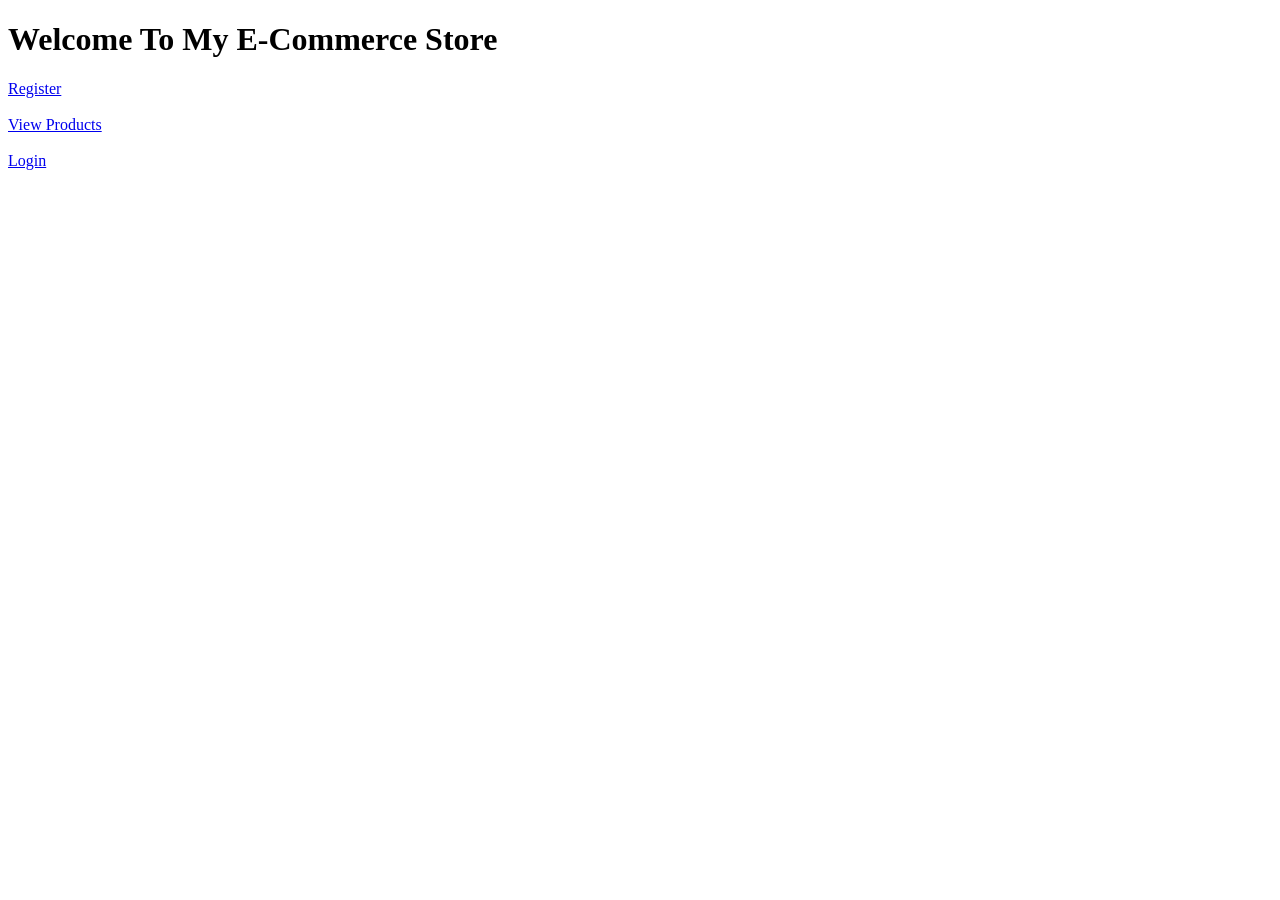
<file: templates/index.html>
<!DOCTYPE html>
<html>
<head>
    <title>E-Commerce Store</title>
</head>
<body>

<h1>Welcome To My E-Commerce Store</h1>

<a href="/register">Register</a>
<br><br>
<a href="/products">View Products</a>
<br><br>

<a href="/login">Login</a>

</body>
</html>
</file>
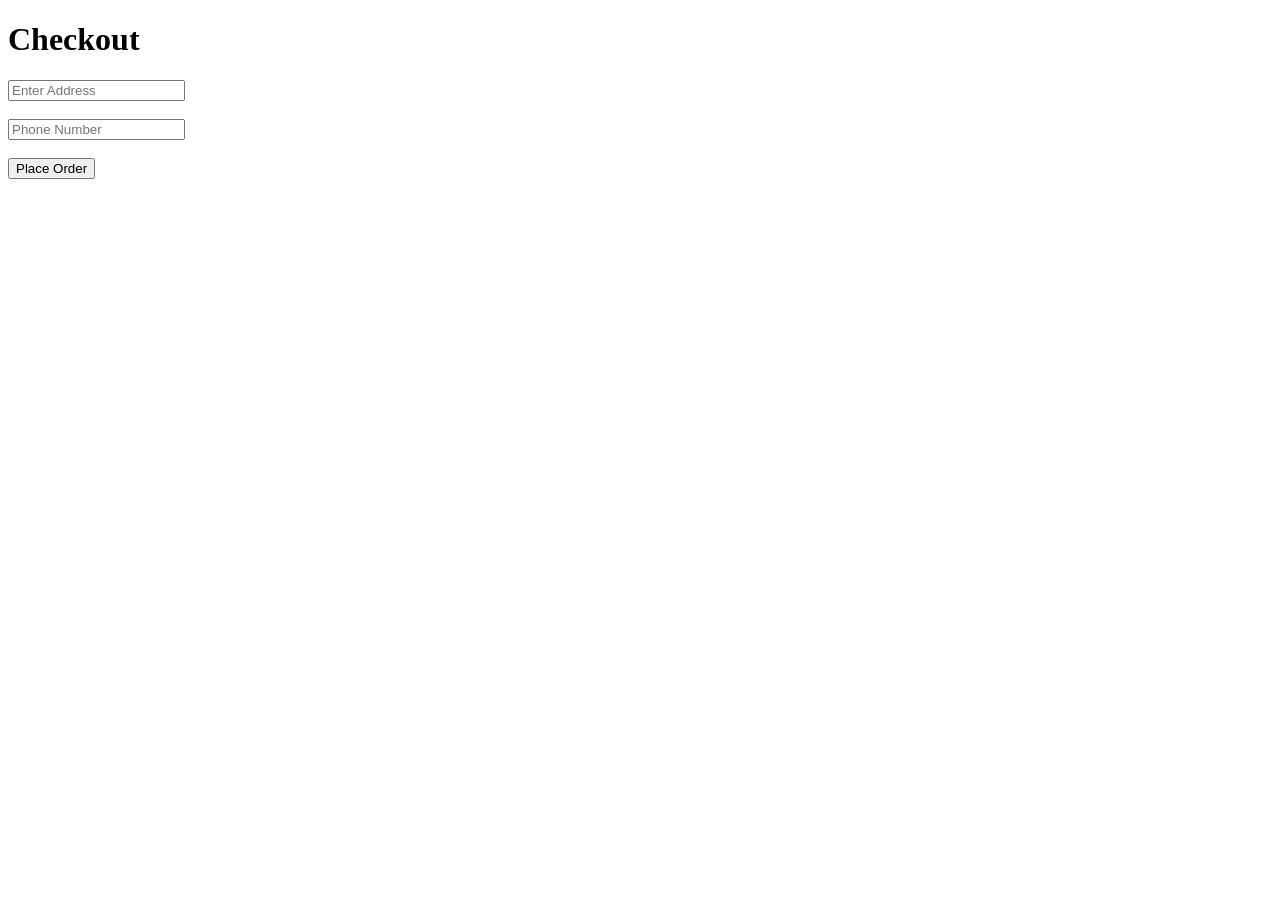
<file: templates/checkout.html>
<!DOCTYPE html>
<html>
<head>
    <title>Checkout</title>
</head>
<body>

<h1>Checkout</h1>

<form action="/order_success">

    <input type="text"
           placeholder="Enter Address"
           required>

    <br><br>

    <input type="text"
           placeholder="Phone Number"
           required>

    <br><br>

    <button type="submit">
        Place Order
    </button>

</form>

</body>
</html>
</file>
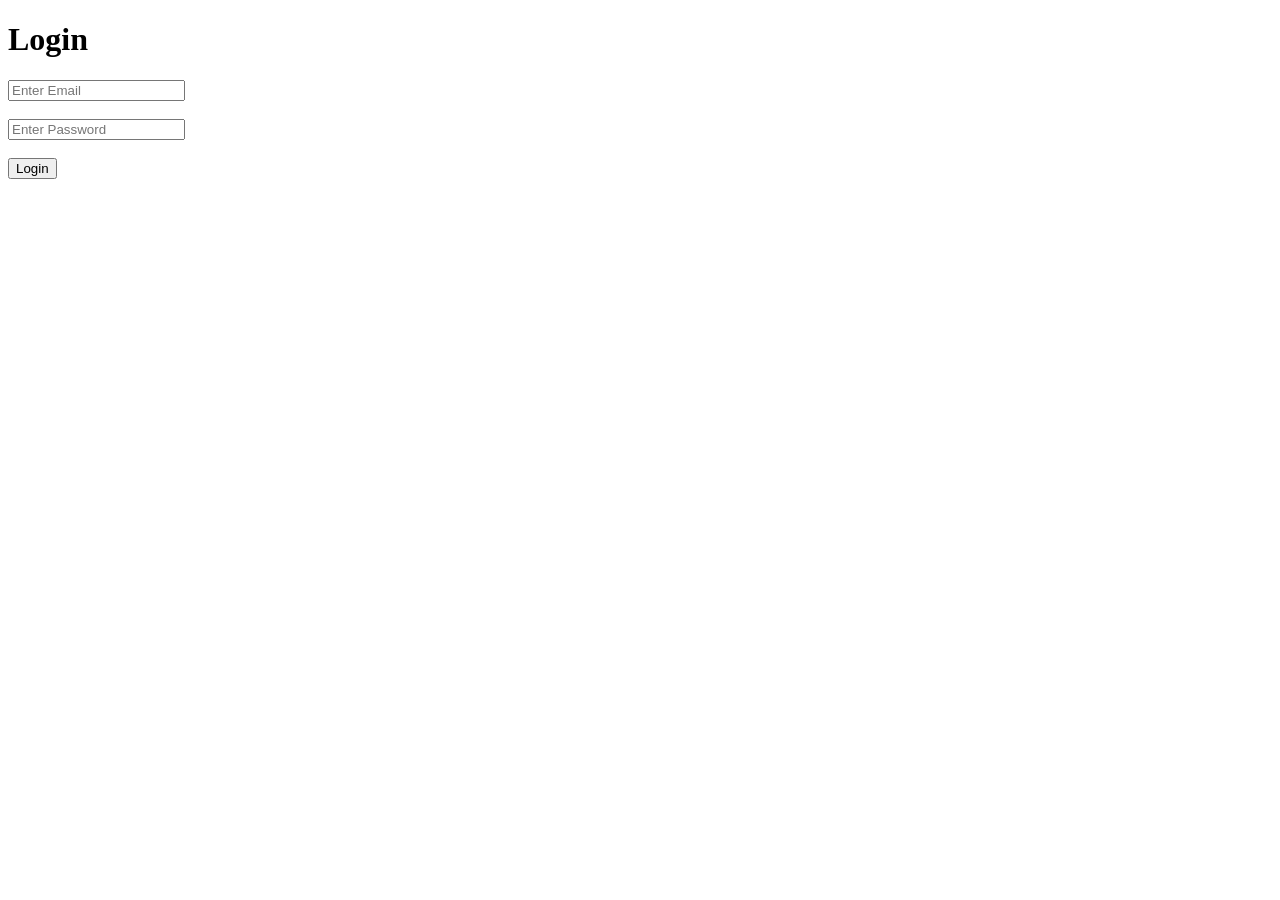
<file: templates/login.html>
<!DOCTYPE html>
<html>
<head>
    <title>Login</title>
</head>
<body>

<h1>Login</h1>

<form method="POST">

    <input type="email" name="email"
           placeholder="Enter Email" required>

    <br><br>

    <input type="password" name="password"
           placeholder="Enter Password" required>

    <br><br>

    <button type="submit">Login</button>

</form>

</body>
</html>
</file>
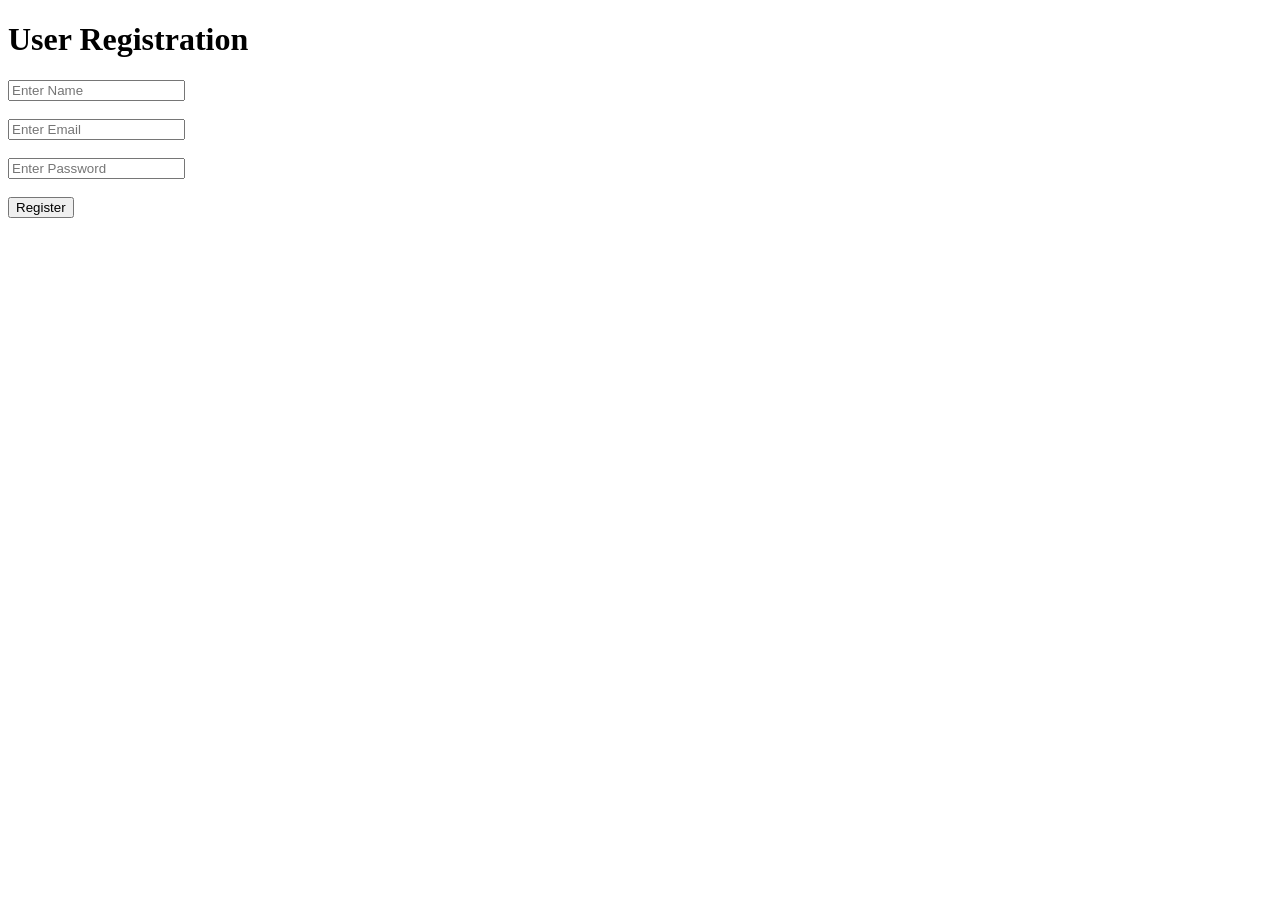
<file: templates/register.html>
<!DOCTYPE html>
<html>
<head>
    <title>Register</title>
</head>
<body>

<h1>User Registration</h1>

<form method="POST">
    <input type="text" name="name" placeholder="Enter Name" required><br><br>

    <input type="email" name="email" placeholder="Enter Email" required><br><br>

    <input type="password" name="password" placeholder="Enter Password" required><br><br>

    <button type="submit">Register</button>
</form>

</body>
</html>
</file>
